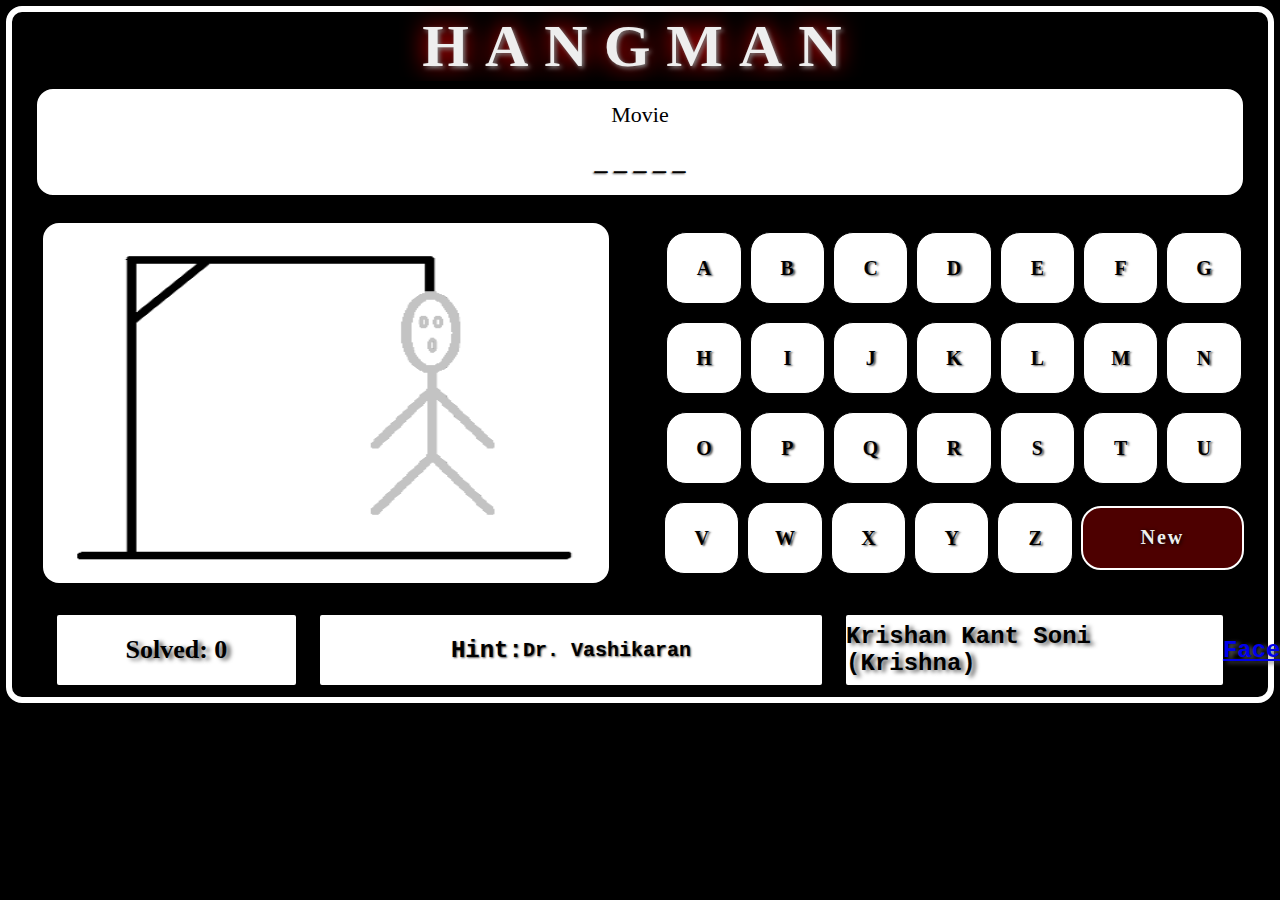
<file: index.html>
<!DOCTYPE html>
<html>
  <head>
    <meta name="viewport" content="width=device-width, initial-scale=1.0" />
    <link href="Hangman.css" rel="stylesheet" type="text/css" />
    <title>Hangman</title>
  </head>
  <body>
    <div class="outer">
      <!--Game Title-->
      <div class="title">
        <h1>HANGMAN</h1>
      </div>
      <!--Word Box-->
      <div class="wordBox">
        <p id="ques">Question</p>
        <p id="ans">Answer</p>
      </div>
      <!--Game Area-->
      <!--Hangman Images-->
      <div class="hmImages">
        <img id="hmimg" src="hm0.png" alt="hangman" />
      </div>
      <!--Keypad Area-->
      <div class="keypad">
        <!--JS Buttons with class="keys"-->
        <button id="restart">New</button>
      </div>
      <!--Detail Area-->
      <!--Hint Box-->
      <div class="hintBox">
        <p class="hintAlign">Hint:</p>
        <p id="hint">Hint for the secret word!</p>
      </div>
      <!--Score Box-->
      <div class="scoreBox">
        <p id="solved">Solved: 0</p>
      </div>

      <div class="aboutMe">
        <p>Krishan Kant Soni (Krishna)</p>
        <p>
          <a href="https://www.facebook.com/16kant" target="_blank">Facebook</a
          >&nbsp;
          <a href="https://www.instagram.com/krsnasony" target="_blank"
            >Instagram</a
          >
        </p>
        <!-- <p>Total: 20</p> -->
      </div>
    </div>
    <!--JS-->
    <script src="Hangman.js"></script>
  </body>
</html>
</file>
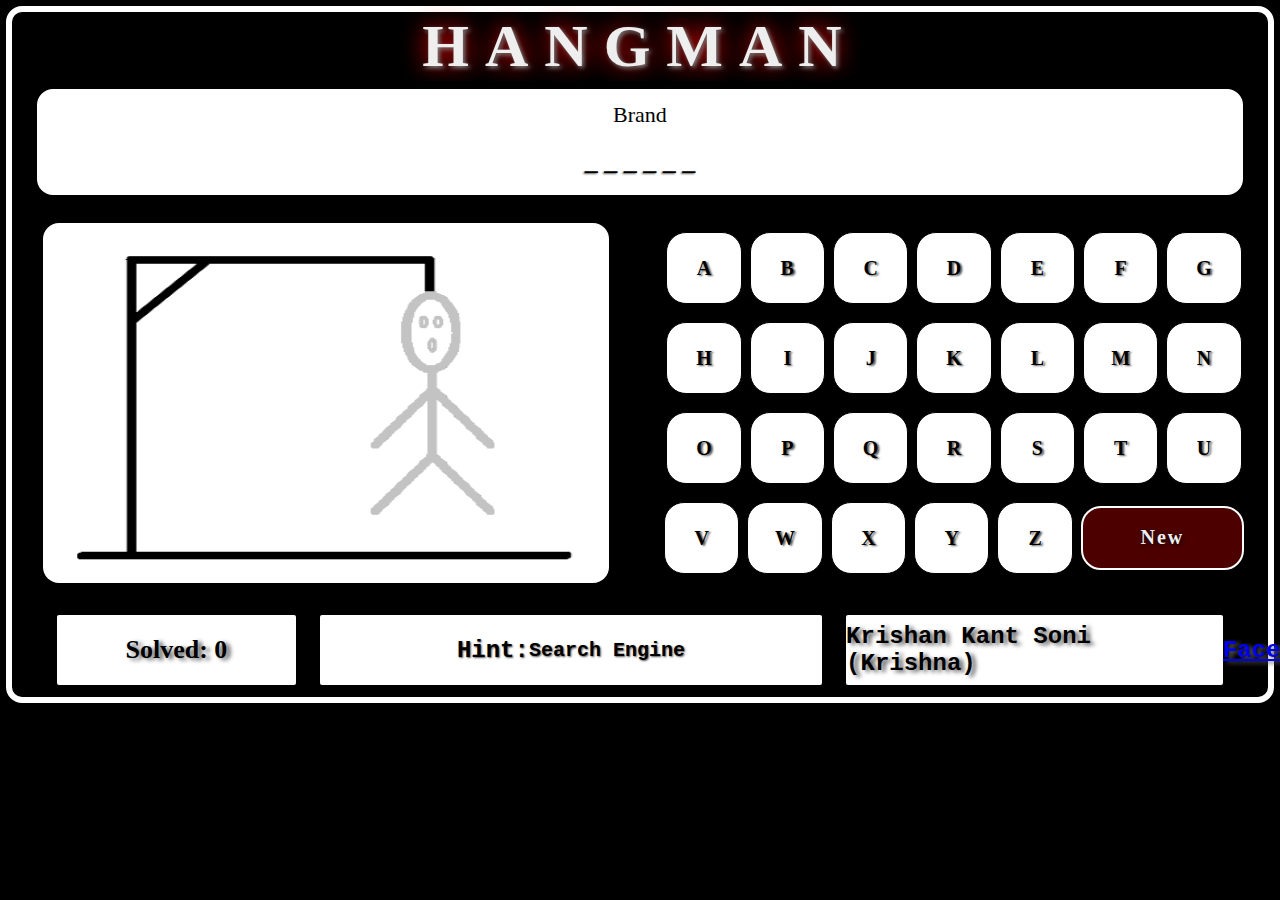
<file: Hangman.html>
<!DOCTYPE html>
<html>
  <head>
    <meta name="viewport" content="width=device-width, initial-scale=1.0" />
    <link href="Hangman.css" rel="stylesheet" type="text/css" />
    <title>Hangman</title>
  </head>
  <body>
    <div class="outer">
      <!--Game Title-->
      <div class="title">
        <h1>HANGMAN</h1>
      </div>
      <!--Word Box-->
      <div class="wordBox">
        <p id="ques">Question</p>
        <p id="ans">Answer</p>
      </div>
      <!--Game Area-->
      <!--Hangman Images-->
      <div class="hmImages">
        <img id="hmimg" src="hm0.png" alt="hangman" />
      </div>
      <!--Keypad Area-->
      <div class="keypad">
        <!--JS Buttons with class="keys"-->
        <button id="restart">New</button>
      </div>
      <!--Detail Area-->
      <!--Hint Box-->
      <div class="hintBox">
        <p class="hintAlign">Hint:</p>
        <p id="hint">Hint for the secret word!</p>
      </div>
      <!--Score Box-->
      <div class="scoreBox">
        <p id="solved">Solved: 0</p>
      </div>

      <div class="aboutMe">
        <p>Krishan Kant Soni (Krishna)</p>
        <p>
          <a href="https://www.facebook.com/16kant" target="_blank">Facebook</a
          >&nbsp;
          <a href="https://www.instagram.com/i.m.krishnaa" target="_blank"
            >Instagram</a
          >
        </p>
        <!-- <p>Total: 20</p> -->
      </div>
    </div>
    <!--JS-->
    <script src="Hangman.js"></script>
  </body>
</html>
</file>
<file: Hangman.css>
/*Default*/
body {
  margin: 0px;
  border: 6px solid black;
  background-color: black;
}
.outer {
  display: flex;
  flex-wrap: wrap;
  justify-content: center;
  align-items: center;
}
/*Game Title*/
.title {
  display: flex;
  justify-content: center;
  align-items: center;
  /*    background-color: chartreuse;*/
}
/*Word Box*/
.wordBox {
  display: flex;
  flex-direction: column;
  justify-content: center;
  align-items: center;
}
/*Image Area*/
.hmImages {
  display: flex;
  justify-content: center;
  align-items: center;
  /*    background-color: rebeccapurple;*/
}
/*Keypad Area*/
.keypad {
  display: flex;
  flex-wrap: wrap;
  justify-content: center;
  align-items: center;
  /*    background-color: blue;*/
}
/*Hint Box*/
.hintBox {
  display: flex;
  justify-content: center;
  align-items: center;
}
/*Score Box*/
.scoreBox {
  display: flex;
  justify-content: center;
  align-items: center;
}
/*About Me*/
.aboutMe {
  display: flex;
  flex-direction: column;
  flex-wrap: wrap;
  justify-content: center;
  align-items: center;
}
/*Phone Style*/
@media screen and (min-width: 300px) and (max-width: 500px) {
  body {
    margin: 0px;
    border: 6px solid black;
    background-color: black;
  }
  .outer {
    display: flex;
    flex-wrap: wrap;
    justify-content: center;
    align-items: center;
    border: 6px solid white;
    border-radius: 16px;
  }
  /*Game Title*/
  .title {
    display: flex;
    justify-content: center;
    align-items: center;
    width: 100%;
    height: 40px;
    /*    background-color: chartreuse;*/
    font-size: 20px;
  }
  .title h1 {
    margin: 0 0 0 0;
    font-family: cursive;
    letter-spacing: 8px;
    color: #eeeeee;
    text-shadow: 2px 2px 4px gray, 0 0 25px red;
  }
  /*Word Box*/
  .wordBox {
    display: flex;
    flex-direction: column;
    justify-content: center;
    align-items: center;
    width: 96%;
    height: 80px;
    text-align: center;
    font-family: cursive;
    color: black;
    background-color: white;
    border: 8px solid black;
    /*    border-bottom:  8px solid black;*/
    border-radius: 22px;
    box-shadow: 4px 6px 8px rgba(0, 0, 0, 0.5);
  }
  #ques {
    padding: 2px;
    margin: 0px;
    font-size: 22px;
  }
  #ans {
    margin: 0px 0 12px 0px;
    font-size: 24px;
    font-weight: 800;
    text-shadow: -1px 1px 2px #555555;
  }
  /*Image Area*/
  .hmImages {
    display: flex;
    justify-content: center;
    align-items: center;
    width: 100%;
    height: 200px;
    /*    background-color: rebeccapurple;*/
  }
  #hmimg {
    width: 96%;
    height: 90%;
    border: 4px solid black;
    border-radius: 20px;
  }
  /*Keypad Area*/
  .keypad {
    display: flex;
    flex-wrap: wrap;
    justify-content: center;
    align-items: center;
    width: 100%;
    height: 120px;
    /*    background-color: blue;*/
    text-align: center;
  }
  .keys {
    display: flex;
    flex-wrap: wrap;
    justify-content: center;
    align-self: center;
    width: 8.8%;
    height: 30%;
    margin: 2px;
    font-size: 14px;
    font-weight: 800;
    font-family: monospace;
    color: black;
    background-color: white;
    border: 1px solid black;
    border-radius: 20px;
    box-shadow: 4px 6px 8px rgba(0, 0, 0, 0.5);
    outline: none;
  }
  .keys:hover {
    cursor: pointer;
  }
  #restart {
    display: flex;
    flex-wrap: wrap;
    justify-content: center;
    align-self: center;
    width: 36%;
    height: 29%;
    margin: 2px;
    font-size: 16px;
    font-weight: 800;
    font-family: monospace;
    letter-spacing: 2px;
    color: #eeeeee;
    background-color: rgba(255, 0, 0, 0.3);
    border: 2px solid white;
    border-radius: 16px;
    box-shadow: 4px 6px 8px rgba(0, 0, 0, 0.5);
    text-shadow: 1px 1px 4px black;
    outline: none;
  }
  #restart:hover {
    cursor: pointer;
  }
  #restart:active {
    transform: translateY(4px);
  }
  /*Hint Box*/
  .hintBox {
    display: flex;
    justify-content: center;
    align-items: center;
    height: 24px;
    width: 96%;
    font-family: monospace;
    font-size: 14px;
    border: 4px solid black;
    border-radius: 10px;
    text-shadow: 1px 1px 2px #555555;
    margin: 6px 2px 2px 2px;
    /*    background-color: deeppink;*/
    background-color: white;
  }
  .hintAlign {
    font-weight: 800;
  }
  /*Score Box*/
  .scoreBox {
    display: flex;
    justify-content: center;
    align-items: center;
    width: 96%;
    height: 24px;
    /*    background-color: chocolate;*/
    background-color: white;
    font-family: monospace;
    font-size: 18px;
    font-weight: 800;
    line-height: 16px;
    text-align: center;
    text-shadow: 1px 1px 2px #555555;
    border: 4px solid black;
    border-radius: 10px;
    margin: 2px;
  }
  /*About Me*/
  .aboutMe {
    display: flex;
    flex-direction: column;
    flex-wrap: wrap;
    justify-content: center;
    align-items: center;
    align-content: center;
    width: 96%;
    height: 34px;
    font-family: monospace;
    font-size: 14px;
    font-weight: 800;
    /*    background-color: crimson;*/
    background-color: white;
    border: 4px solid black;
    border-radius: 10px;
    margin: 2px;
  }
  .aboutMe p {
    margin: 0;
  }
}
/*Desktop Style*/
@media screen and (min-width: 501px) {
  body {
    margin: 0px;
    border: 6px solid black;
    background-color: black;
  }
  .outer {
    display: flex;
    flex-wrap: wrap;
    justify-content: center;
    align-items: center;
    border: 6px solid white;
    border-radius: 16px;
  }
  /*Game Title*/
  .title {
    width: 100%;
    /*    background-color: chartreuse;*/
    display: flex;
    justify-content: center;
    align-items: center;
    font-size: 30px;
  }
  .title h1 {
    margin: 0 0 0 0;
    font-family: cursive;
    letter-spacing: 16px;
    color: #eeeeee;
    text-shadow: 2px 2px 4px gray, 0 0 25px red;
  }
  /*Word Box*/
  .wordBox {
    display: flex;
    flex-direction: column;
    justify-content: center;
    align-items: center;
    width: 96%;
    height: 106px;
    font-family: cursive;
    color: black;
    background-color: white;
    border: 8px solid black;
    border-radius: 24px;
    box-shadow: 4px 6px 8px rgba(0, 0, 0, 0.5);
  }
  #ques {
    padding: 6px;
    margin: 0px;
    font-size: 22px;
  }
  #ans {
    margin: 12px 0 12px 0px;
    font-size: 26px;
    font-weight: 800;
    text-shadow: -1px 1px 2px #555555;
  }
  /*Image Area*/
  .hmImages {
    display: flex;
    flex-wrap: wrap;
    justify-content: center;
    align-items: center;
    width: 50%;
    height: 400px;
    /*    background-color: rebeccapurple;*/
  }
  #hmimg {
    width: 90%;
    height: 90%;
    border: 4px solid black;
    border-radius: 20px;
  }
  /*Keypad Area*/
  .keypad {
    display: flex;
    flex-wrap: wrap;
    justify-content: center;
    align-items: center;
    width: 50%;
    height: 360px;
    padding: 20px 0 20px 0;
    /*    background-color: blue;*/
    text-align: center;
  }
  .keys {
    display: flex;
    flex-wrap: wrap;
    justify-content: center;
    align-items: center;
    width: 12%;
    height: 20%;
    margin: 4px;
    font-size: 20px;
    font-weight: 800;
    font-family: cursive;
    color: black;
    background-color: white;
    border: 1px solid black;
    border-radius: 20px;
    box-shadow: 4px 6px 8px rgba(0, 0, 0, 0.5);
    text-shadow: 2px 1px 2px #555555;
    outline: none;
  }
  .keys:hover {
    cursor: pointer;
  }
  #restart {
    width: 26%;
    height: 18%;
    padding: 13px 13px 13px 13px;
    margin: 4px;
    font-size: 20px;
    font-weight: 800;
    font-family: cursive;
    letter-spacing: 2px;
    color: #eeeeee;
    background-color: rgba(255, 0, 0, 0.3);
    border: 2px solid white;
    border-radius: 20px;
    box-shadow: 4px 6px 8px rgba(0, 0, 0, 0.5);
    text-shadow: 1px 1px 4px black;
    outline: none;
  }
  #restart:hover {
    cursor: pointer;
  }
  #restart:active {
    transform: translateY(4px);
  }
  /*Hint Box*/
  .hintBox {
    display: flex;
    flex-wrap: wrap;
    justify-content: center;
    align-items: center;
    height: 70px;
    width: 40%;
    order: 1;
    margin: 4px;
    font-family: monospace;
    text-align: left;
    font-size: 18px;
    font-weight: 800;
    border: 8px solid black;
    border-radius: 10px;
    background-color: white;
    /*    background-color: deeppink;*/
  }
  .hintAlign {
    margin: 20px 0px 20px 0px;
    font-size: 24px;
    text-shadow: 1px 1px 2px #555555;
  }
  #hint {
    margin: 0px 0px 0px 0px;
    font-size: 20px;
    text-shadow: 1px 1px 2px #555555;
  }
  /*Score Box*/
  .scoreBox {
    display: flex;
    flex-wrap: wrap;
    justify-content: center;
    align-items: center;
    order: 0;
    width: 19%;
    height: 70px;
    margin: 4px;
    background-color: white;
    /*    background-color: chocolate;*/
    font-family: cursive;
    font-size: 26px;
    font-weight: 800;
    line-height: 16px;
    text-align: left;
    text-shadow: 4px 2px 4px #555555;
    border: 8px solid black;
    border-radius: 10px;
  }
  /*About Me*/
  .aboutMe {
    display: flex;
    flex-wrap: wrap;
    flex-direction: column;
    justify-content: center;
    align-items: center;
    order: 2;
    width: 30%;
    margin: 4px;
    height: 70px;
    font-family: monospace;
    font-size: 24px;
    font-weight: 800;
    background-color: white;
    /*    background-color: crimson;*/
    border: 8px solid black;
    border-radius: 10px;
    text-shadow: 4px 2px 4px #555555;
  }
  .aboutMe p {
    margin: 0;
  }
}
</file>
